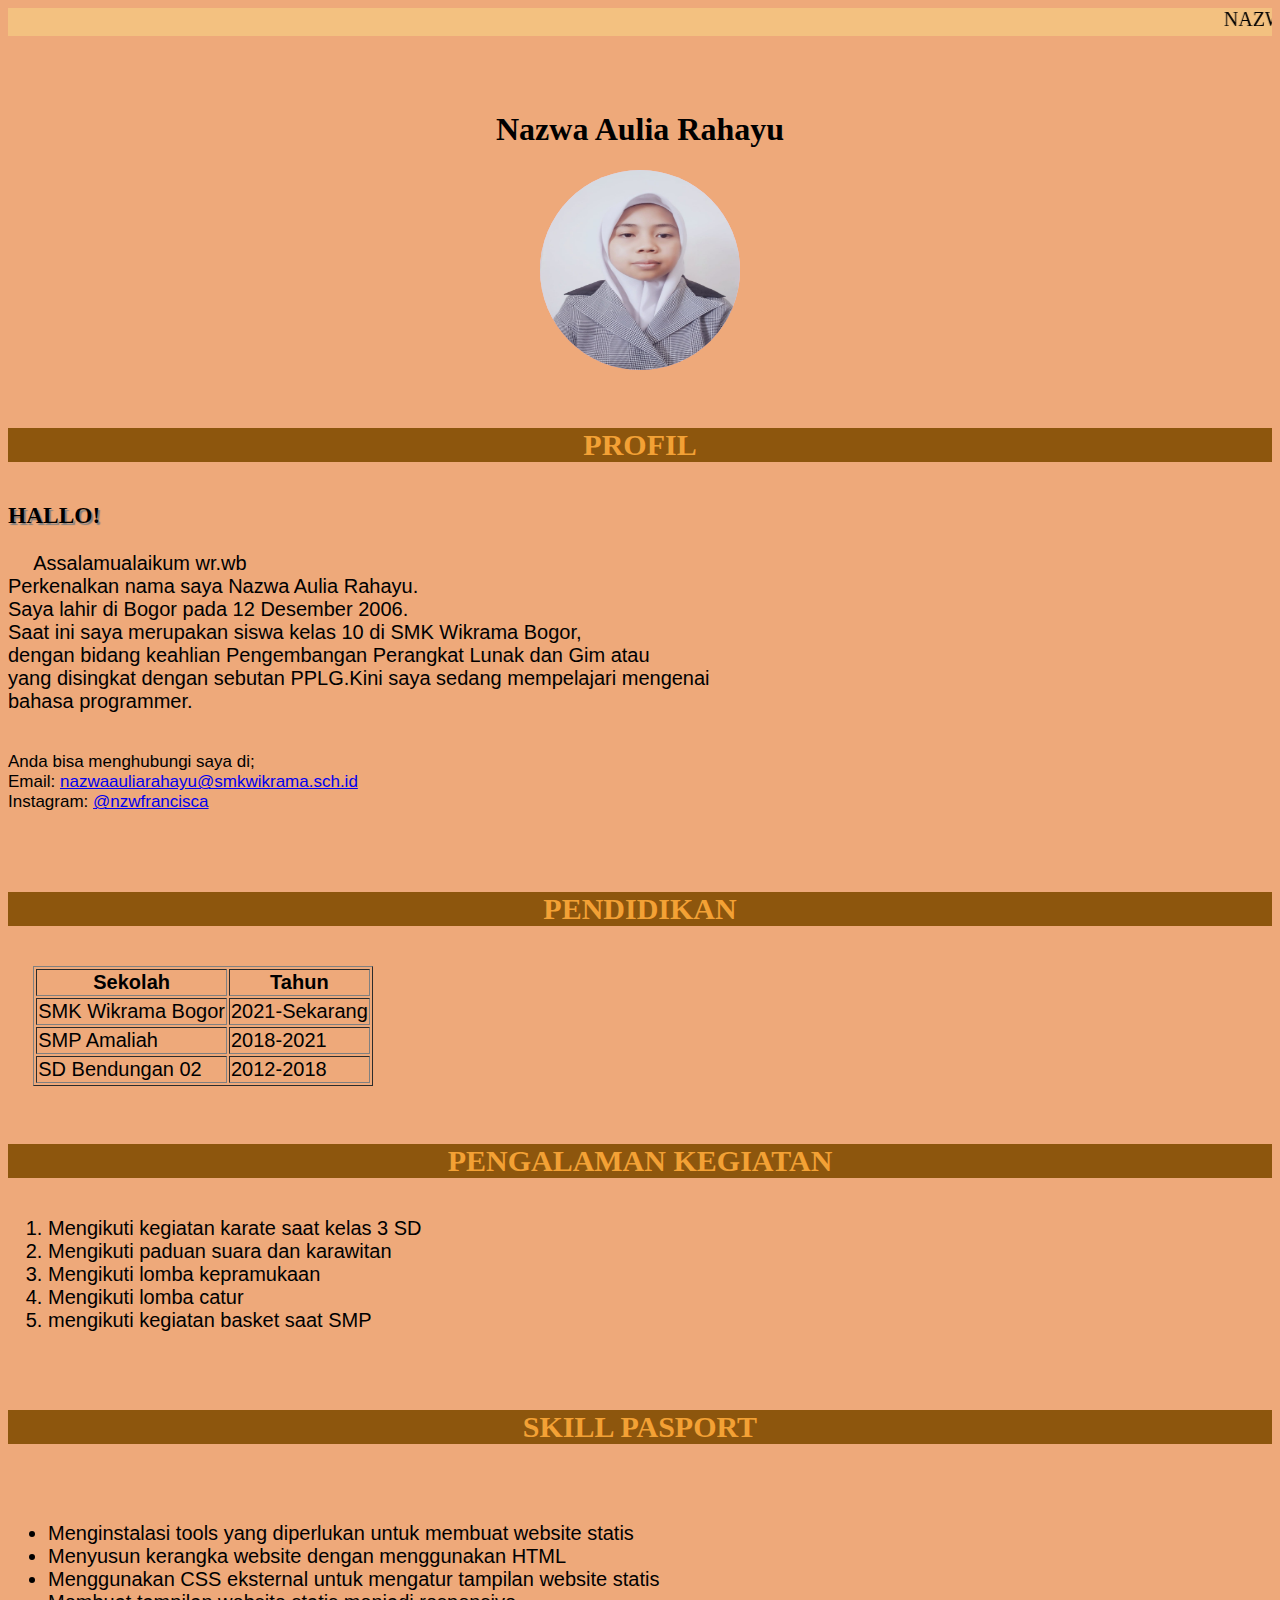
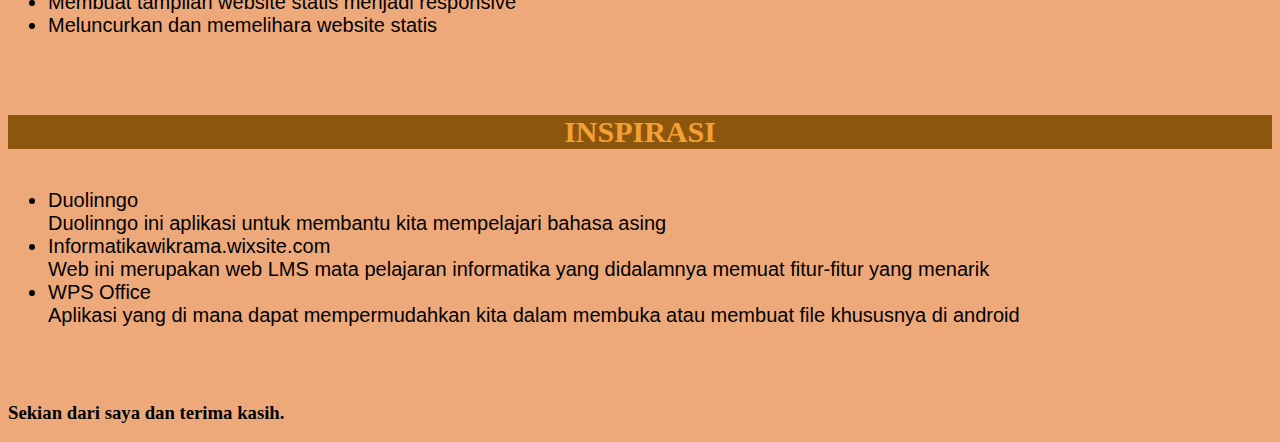
<file: index.html>
<!DOCTYPE html>
<html lang="en">
<head>
    <meta charset="UTF-8">
    <meta http-equiv="X-UA-Compatible" content="IE=edge">
    <meta name="viewport" content="width=device-width, initial-scale=1.0">
    <title>INDEX.HTML</title>

    <link rel="stylesheet" href="index.css">
</head>
<body>
    <div class="mi">
        <marquee>NAZWA AULIA RAHAYU_ PROFIL_ PENGALAMAN KEGIATAN_ SKILL PASSPORT_ INSPIRASI</marquee>
    </div>
</br>
</br>
</br>
    <div class="a">
        <h1>Nazwa Aulia Rahayu</h1>
    </div>

    
    <div class="circle">
        <img src="foto.jpg.jpeg" class="gambar-saya">
    </div>
    
</br>
    <div class="da">
        <h4>PROFIL</h4>
    </div>

    <div class="h4">
        <h3>HALLO!</h3>
    </div>
    <div class="name">
       Assalamualaikum wr.wb </br> 
    </div>
    <div class="bahasa">
       Perkenalkan nama saya Nazwa Aulia Rahayu.</br> Saya lahir di Bogor 
       pada 12 Desember 2006.</br> Saat ini saya merupakan siswa kelas 10 di SMK
       Wikrama Bogor,</br> dengan bidang keahlian Pengembangan Perangkat Lunak dan
       Gim atau</br> yang disingkat dengan sebutan PPLG.Kini saya sedang mempelajari
       mengenai bahasa programmer.
    </div>
    
       
    <h1></h1>
</br>
<div class="pa">
    Anda bisa menghubungi saya di; </br>
</div>
<div class="er">Email: <a target="_blank" href=
     "mailto:nazwaauliarahayu@smkwikrama.sch.id">nazwaauliarahayu@smkwikrama.sch.id</a></div>
<div class="re">Instagram: <a target="_blank" href="https://www.instagram.com/invites/contact/?i=11o58e3xx9vs4&utm_content=i8idm4b"
     >@nzwfrancisca</a></div>
    </p> 
    
    
    <h1></h1>
</br> 
<div class="lala">
    <h4> PENDIDIKAN </h4>
</div>
<div class="hh"> 
    <table border="1">
        <thead>
            <tr>
                <th>Sekolah</th>
                <th>Tahun</th>
            </tr>
        </div>
        </thead>
        <tbody> 
            <tr>
                <td>SMK Wikrama Bogor</td>
                <td>2021-Sekarang</td>
            </tr>
            <tr>
                <td>SMP Amaliah</td>
                <td>2018-2021</td>
            </tr>
            <tr>
                 <td>SD Bendungan 02</td>
                 <td>2012-2018</td>
            </tr>
        </tbody>
    </table>
</div>

</br>
<div class="ca">
    <h4>PENGALAMAN KEGIATAN</h4>
</div>
<div class="ji">
    <ol>
        <li>Mengikuti kegiatan karate saat kelas 3 SD</li>
        <li>Mengikuti paduan suara dan karawitan</li>
        <li>Mengikuti lomba kepramukaan</li>
        <li>Mengikuti lomba catur</li>
        <li>mengikuti kegiatan basket saat SMP</li>
    </ol>
</div>

</br>
<div class="vi">
    <h4>SKILL PASPORT</h4>
</div>
</br>
<div class="wa">
    <ul>
        <li>Menginstalasi tools yang diperlukan untuk membuat website statis</li>
        <li>Menyusun kerangka website dengan menggunakan HTML</li>
        <li>Menggunakan CSS eksternal untuk mengatur tampilan website statis</li>
        <li>Membuat tampilan website statis menjadi responsive</li>
        <li>Meluncurkan dan memelihara website statis</li>
    </ul>
</div>

</br>
<div class="ar">
    <h4>INSPIRASI</h4>
</div>
<div class="ok">
    <ul>
        <li>Duolinngo </br> Duolinngo ini aplikasi untuk membantu kita mempelajari bahasa asing</li>
        <li>Informatikawikrama.wixsite.com </br> Web ini merupakan web LMS mata pelajaran informatika yang didalamnya memuat 
            fitur-fitur yang menarik</li>
        <li>WPS Office </br> Aplikasi yang di mana dapat mempermudahkan kita dalam membuka atau membuat file khususnya di android</li>
    </ul>
</div>




</br>
</br>
   <h3>Sekian dari saya dan terima kasih.</h3>




    
</body>
</html>
</file>
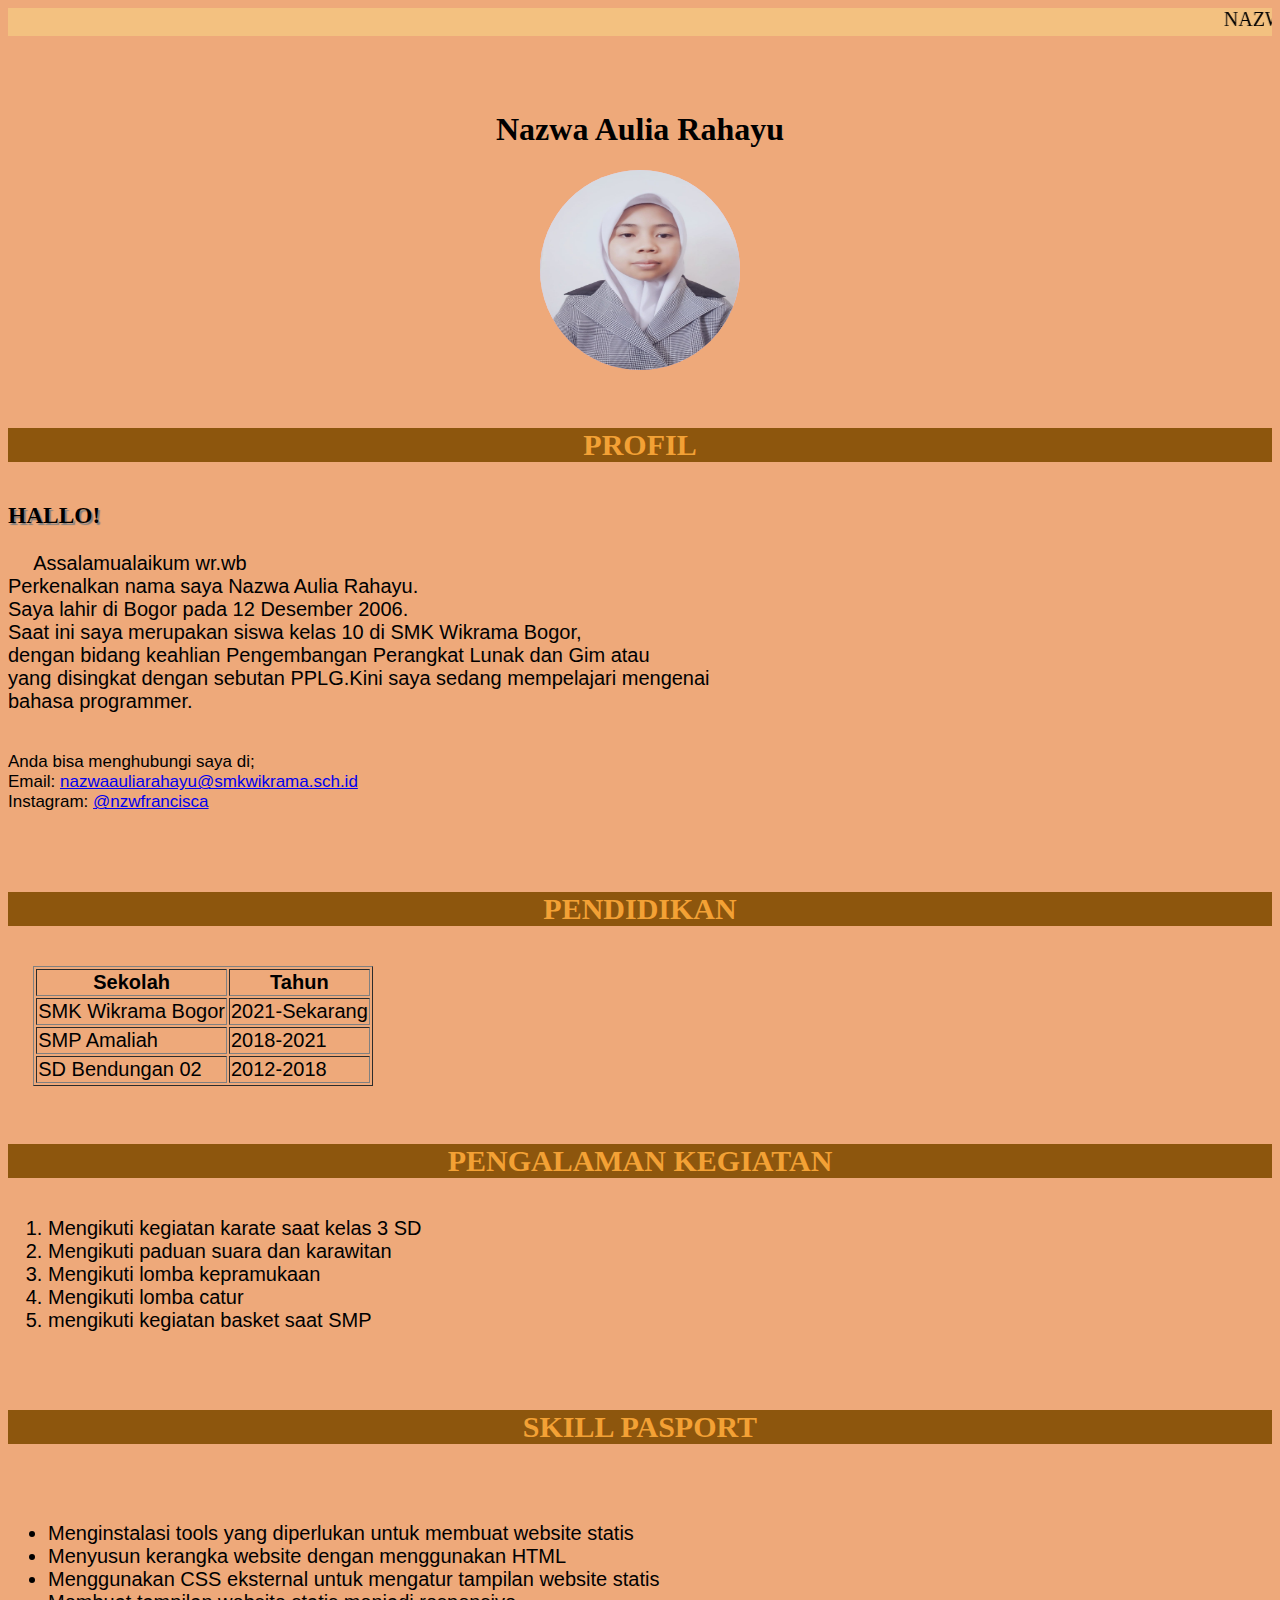
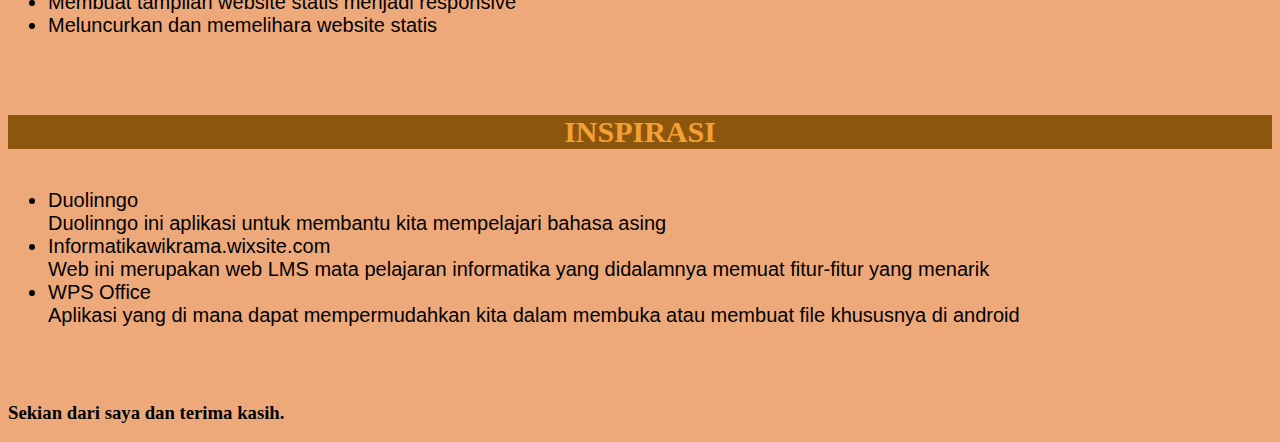
<file: INDEX.HTML Nazwa Aulia Rahayu_PPLG X-3.html>
<!DOCTYPE html>
<html lang="en">
<head>
    <meta charset="UTF-8">
    <meta http-equiv="X-UA-Compatible" content="IE=edge">
    <meta name="viewport" content="width=device-width, initial-scale=1.0">
    <title>INDEX.HTML</title>

    <link rel="stylesheet" href="index.css">
</head>
<body>
    <div class="mi">
        <marquee>NAZWA AULIA RAHAYU_ PROFIL_ PENGALAMAN KEGIATAN_ SKILL PASSPORT_ INSPIRASI</marquee>
    </div>
</br>
</br>
</br>
    <div class="a">
        <h1>Nazwa Aulia Rahayu</h1>
    </div>

    
    <div class="circle">
        <img src="foto.jpg.jpeg" class="gambar-saya">
    </div>
    
</br>
    <div class="da">
        <h4>PROFIL</h4>
    </div>

    <div class="h4">
        <h3>HALLO!</h3>
    </div>
    <div class="name">
       Assalamualaikum wr.wb </br> 
    </div>
    <div class="bahasa">
       Perkenalkan nama saya Nazwa Aulia Rahayu.</br> Saya lahir di Bogor 
       pada 12 Desember 2006.</br> Saat ini saya merupakan siswa kelas 10 di SMK
       Wikrama Bogor,</br> dengan bidang keahlian Pengembangan Perangkat Lunak dan
       Gim atau</br> yang disingkat dengan sebutan PPLG.Kini saya sedang mempelajari
       mengenai bahasa programmer.
    </div>
    
       
    <h1></h1>
</br>
<div class="pa">
    Anda bisa menghubungi saya di; </br>
</div>
<div class="er">Email: <a target="_blank" href=
     "mailto:nazwaauliarahayu@smkwikrama.sch.id">nazwaauliarahayu@smkwikrama.sch.id</a></div>
<div class="re">Instagram: <a target="_blank" href="https://www.instagram.com/invites/contact/?i=11o58e3xx9vs4&utm_content=i8idm4b"
     >@nzwfrancisca</a></div>
    </p> 
    
    
    <h1></h1>
</br> 
<div class="lala">
    <h4> PENDIDIKAN </h4>
</div>
<div class="hh"> 
    <table border="1">
        <thead>
            <tr>
                <th>Sekolah</th>
                <th>Tahun</th>
            </tr>
        </div>
        </thead>
        <tbody> 
            <tr>
                <td>SMK Wikrama Bogor</td>
                <td>2021-Sekarang</td>
            </tr>
            <tr>
                <td>SMP Amaliah</td>
                <td>2018-2021</td>
            </tr>
            <tr>
                 <td>SD Bendungan 02</td>
                 <td>2012-2018</td>
            </tr>
        </tbody>
    </table>
</div>

</br>
<div class="ca">
    <h4>PENGALAMAN KEGIATAN</h4>
</div>
<div class="ji">
    <ol>
        <li>Mengikuti kegiatan karate saat kelas 3 SD</li>
        <li>Mengikuti paduan suara dan karawitan</li>
        <li>Mengikuti lomba kepramukaan</li>
        <li>Mengikuti lomba catur</li>
        <li>mengikuti kegiatan basket saat SMP</li>
    </ol>
</div>

</br>
<div class="vi">
    <h4>SKILL PASPORT</h4>
</div>
</br>
<div class="wa">
    <ul>
        <li>Menginstalasi tools yang diperlukan untuk membuat website statis</li>
        <li>Menyusun kerangka website dengan menggunakan HTML</li>
        <li>Menggunakan CSS eksternal untuk mengatur tampilan website statis</li>
        <li>Membuat tampilan website statis menjadi responsive</li>
        <li>Meluncurkan dan memelihara website statis</li>
    </ul>
</div>

</br>
<div class="ar">
    <h4>INSPIRASI</h4>
</div>
<div class="ok">
    <ul>
        <li>Duolinngo </br> Duolinngo ini aplikasi untuk membantu kita mempelajari bahasa asing</li>
        <li>Informatikawikrama.wixsite.com </br> Web ini merupakan web LMS mata pelajaran informatika yang didalamnya memuat 
            fitur-fitur yang menarik</li>
        <li>WPS Office </br> Aplikasi yang di mana dapat mempermudahkan kita dalam membuka atau membuat file khususnya di android</li>
    </ul>
</div>




</br>
</br>
   <h3>Sekian dari saya dan terima kasih.</h3>




    
</body>
</html>
</file>
<file: index.css>
body {
    background-color: rgb(238, 169, 122);

}
.a {
    color: black;
     text-align: center;
}

.h4 {
    text-shadow: 2px 2px 1px grey;
    font-size: 20px;
}

.circle>.gambar-saya {
    width: 200px;
    height: 200px;
    border-radius: 50%;
}

.circle {
    max-width: 500px;
    width: 200px;
    max-height: 500px;
    height: 200px;
    background-color: rgb(243, 197, 220);
    border-radius: 50%;
    margin: auto;
}

.mi{
    font-weight: 300;
    font-size: 20px;
    background-color: rgb(243, 193, 128);
}

.da{
    color: rgb(243, 161, 53);
    background-color: rgb(141, 86, 13);
    text-align: center;
    font-size: 30px;
}

.name {
    padding-left: 2%; 
    width: 58%;
    font-size: 20px;
    font-family: 'Gill Sans', 'Gill Sans MT', Calibri, 'Trebuchet MS', sans-serif;
}

.bahasa {
    width: 60%;
    font-family: 'Gill Sans', 'Gill Sans MT', Calibri, 'Trebuchet MS', sans-serif;
    font-size: 20px;
}

.pa{
    font-family: 'Gill Sans', 'Gill Sans MT', Calibri, 'Trebuchet MS', sans-serif;
    font-size: 17px;
}

.er{
    font-family: 'Gill Sans', 'Gill Sans MT', Calibri, 'Trebuchet MS', sans-serif;
    font-size: 17px;
}

.re{
    font-family: 'Gill Sans', 'Gill Sans MT', Calibri, 'Trebuchet MS', sans-serif;
    font-size: 17px;
}

.ji{
    font-family: 'Gill Sans', 'Gill Sans MT', Calibri, 'Trebuchet MS', sans-serif;
    font-size: large;
    font-size: 20px;
}

:root {
    --warna: rgb(243, 161, 53);
    --latar: rgb(141, 86, 13);
    --ukuran: 30px;
}

.lala{
    color: var(--warna);
    text-align: center;
    font-size: var(--ukuran);
    background-color:  var(--latar);
    line-height: auto;
}


.ca{
    color: var(--warna);
    text-align: center;
    font-size: var(--ukuran);
    background-color:  var(--latar);
    line-height: auto;
}

.ar {
    color: var(--warna);
    text-align: center;
    font-size: var(--ukuran);
    background-color:  var(--latar);
    line-height: auto;
}

.vi {
    text-align: center;
    color: var(--warna);
    background-color: var(--latar);
    font-size: var(--ukuran);
    line-height: auto;
}

.wa {
    font-family: 'Gill Sans', 'Gill Sans MT', Calibri, 'Trebuchet MS', sans-serif;
    font-size: 20px;
}


.ok{
    font-family:'Gill Sans', 'Gill Sans MT', Calibri, 'Trebuchet MS', sans-serif ;
    font-size: 20px;
}

.hh {
    font-family: 'Gill Sans', 'Gill Sans MT', Calibri, 'Trebuchet MS', sans-serif;
    font-size: 20px;
    padding-left: 2%;
}
</file>
